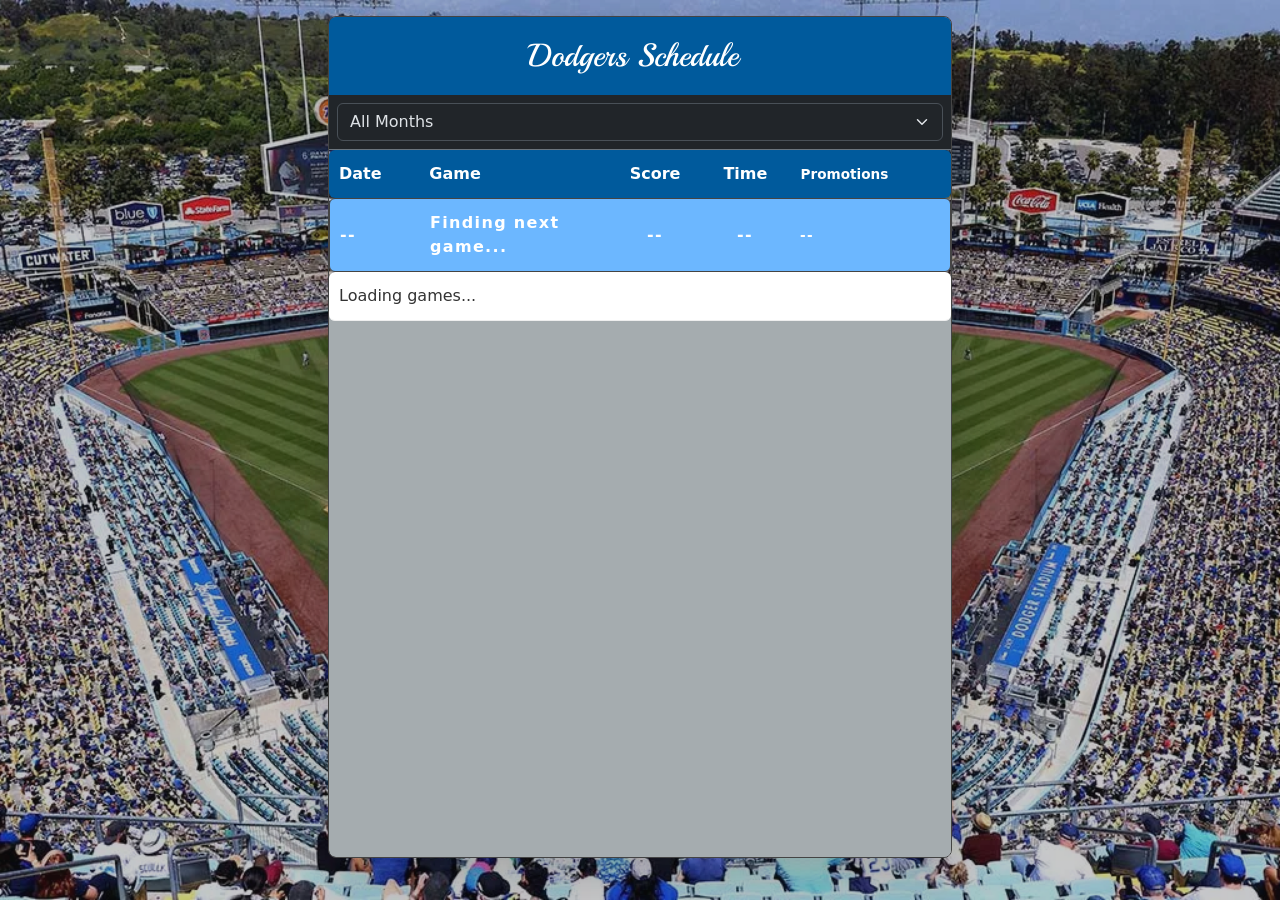
<file: index.html>
<!DOCTYPE html>
<html lang="en" data-bs-theme="dark">
<head>
    <meta charset="UTF-8">
    <meta name="viewport" content="width=device-width, initial-scale=1">
    <link href="https://cdn.jsdelivr.net/npm/bootstrap@5.3.3/dist/css/bootstrap.min.css" rel="stylesheet">
    <link href="https://fonts.googleapis.com/css2?family=Playball&display=swap" rel="stylesheet">
    <link rel="stylesheet" href="DodgersStyle.css">
    <link rel="manifest" href="manifest.json">
    <title>Dodgers Schedule</title>
</head>
<body class="bg-dark">
    <div class="myBody container-fluid p-0">
        <div class="row gx-3 m-0 justify-content-center">
            <div class="col-12 col-lg-7 col-xl-6">
                <div id="dodgers-schedule" class="DodgersFont-Border shadow-lg mt-3">
                    
                    <div class="DodgersHeader text-center">
                        <p>Dodgers Schedule <span id="dodgers-record" class="dodgers-record"></span></p>
                    </div>
                    
                    <div class="p-2 bg-dark border-bottom border-secondary">
                        <select id="month-filter" class="form-select DodgersSearch">
                            <option value="all">All Months</option>
                            <option value="0">January</option>
                            <option value="1">February</option>
                            <option value="2">March</option>
                            <option value="3">April</option>
                            <option value="4">May</option>
                            <option value="5">June</option>
                            <option value="6">July</option>
                            <option value="7">August</option>
                            <option value="8">September</option>
                            <option value="9">October</option>
                            <option value="10">November</option>
                            <option value="11">December</option>
                        </select>
                    </div>

                    <div class="ListDiv">
                        <ul class="ListHeaderUl list-group p-0 m-0">
                            <li class="ListHeaderli list-group-item">
                                <span class="col-date">Date</span>
                                <span class="col-game">Game</span>
                                <span class="col-score">Score</span>
                                <span class="col-time">Time</span>
                                <span class="col-promo d-none d-md-block">Promotions</span>
                            </li>
                        </ul>
                         <ul class="list-group p-0 m-0">
                            <li class="ListHeaderliCurr list-group-item">
                                <span id="curr-date" class="col-date">--</span>
                                <span id="curr-game" class="col-game">Finding next game...</span>
                                <span id="curr-score" class="col-score">--</span>
                                <span id="curr-time" class="col-time">--</span>
                                <span id="curr-promo" class="col-promo d-none d-md-block">--</span>
                            </li>
                        </ul>
                        <ul id="game-list" class="DodgersList list-group p-0 m-0">
                            <li class="DodgerListItem list-group-item text-center">Loading games...</li>
                        </ul>
                    </div>

                </div>
            </div>
        </div>
    </div>
    <script src="DodgersScript.js"></script>
    <script>
      if ('serviceWorker' in navigator) {
        window.addEventListener('load', () => {
          navigator.serviceWorker.register('./sw.js')
            .then(reg => console.log('Service Worker registered!', reg))
            .catch(err => console.log('Service Worker registration failed', err));
        });
      }
    </script>
</body>
</html>
</file>
<file: DodgersStyle.css>
body {
    margin: 0;
    padding: 0;
    overflow-x: hidden; /* Prevents unwanted horizontal scrolling */
}

body::before {
    content: "";
    position: fixed; /* Keeps it covering the screen */
    top: 0;
    left: 0;
    width: 100%;
    height: 100%;
    
    /* Background setup */
    background-image: url('DodgerStadium.png') !important;
    background-size: cover;
    background-position: center;
    background-repeat: no-repeat;
    
    /* The Opacity Control */
    opacity: 0.75; 
    
    /* Put the image behind the text */
    z-index: -1; 
}

#dodgers-schedule {
    max-width: auto;
    margin: 0 auto;
    border: 1px solid #444;
    border-radius: 8px;
    overflow: hidden;
}

/* Header Styling */
.DodgersHeader {
    background-color: #005A9C;
    padding: 15px;
    color: white;
}

.DodgersHeader p {
    font-family: 'Playball', cursive !important;
    font-size: 2rem;
    margin: 0;
    display: flex;
    justify-content: center;
    align-items: baseline;
    gap: 15px;
}

.myDate {
    font-family: 'Segoe UI', sans-serif;
    font-size: 1.2rem;
    color: rgba(255, 255, 255, 0.8);
}

/* The List Container */
.DodgersList {
    height: 65vh;
    overflow-y: auto;
    background-color: #A5ACAF;
}

/* Flex Grid for Rows */
.ListHeaderli, .DodgerListItem {
    display: flex !important;
    align-items: center;
    padding: 12px 10px !important;
    border: none !important;
}

.ListHeaderliCurr {
    display: flex !important;
    align-items: center;
    padding: 12px 10px !important;
    border: solid 1pt #444 !important;
}


/* Column Widths - Adjust these to balance the look */
.col-date  { flex: 0 0 15%; min-width: 60px; font-weight: bold; white-space: pre-line; }
.col-game  { flex: 1 1 30%; min-width: 140px; font-weight: bold; }
.col-score { flex: 0 0 15%; min-width: 70px; text-align: center; font-weight: bold; }
.col-time  { flex: 0 0 15%; min-width: 80px; text-align: center; font-weight: bold;  }
.col-promo { flex: 1 1 25%; font-size: 0.85rem; font-weight: bold;  padding-left: 10px; }

/* Mobile optimization: Hide promo on very small screens if it gets too crowded */
@media (max-width: 576px) {
    .col-promo { display: none; }
    .col-game { flex: 1 1 50%; }
    .DodgersHeader p {
        font-size: 1.5rem; 
        gap: 8px;         
        flex-wrap: nowrap; 
    }

    .dodgers-record {
        font-size: 1rem;  
        white-space: nowrap; 
    }
}

.ListHeaderli {
    background-color: #005A9C !important;
    color: white !important;
   
}

.ListHeaderliCurr {
    font-size: 12pt;
    background-color: #6cb7ff !important;
    color: rgb(255, 255, 255) !important;

    letter-spacing: 1pt; 
}


/* Item specific */
#game-list .DodgerListItem {
    background-color: #ffffff !important;
    color: #333 !important;
   
    border-bottom: 1px solid #eee !important;
}

#game-list .DodgerListItem:nth-child(even) {
    background-color: #f9f9f9 !important;
}

.widgetTwo {
    min-width: 250px;
    border: 1px solid #555;
}
</file>
